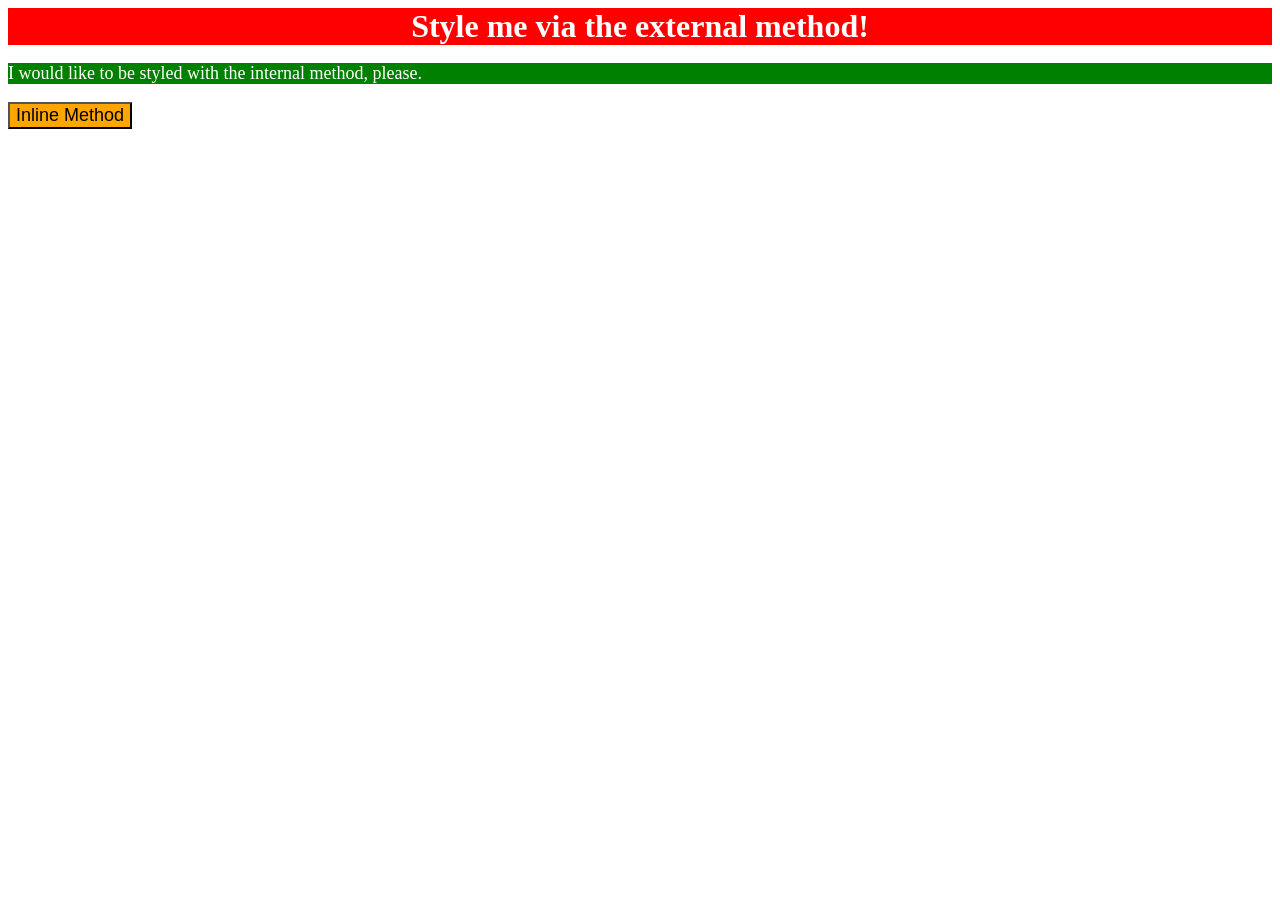
<file: foundations/intro-to-css/01-css-methods/index.html>
<!DOCTYPE html>
<html lang="en">
  <head>
    <meta charset="UTF-8">
    <meta http-equiv="X-UA-Compatible" content="IE=edge">
    <meta name="viewport" content="width=device-width, initial-scale=1.0">
    <link rel="stylesheet" href="styles.css">
    <style>
    p {
      background-color: green;
      color: white;
      font-size: 18px;
    }
    </style>
    <title>Methods for Adding CSS</title>
  </head>
  <body>
    <div><strong>Style me via the external method!</strong></div>
    <p>I would like to be styled with the internal method, please.</p>
    <button style="background-color: orange; font-size: 18px;" >Inline Method</button>
  </body>
</html>
</file>
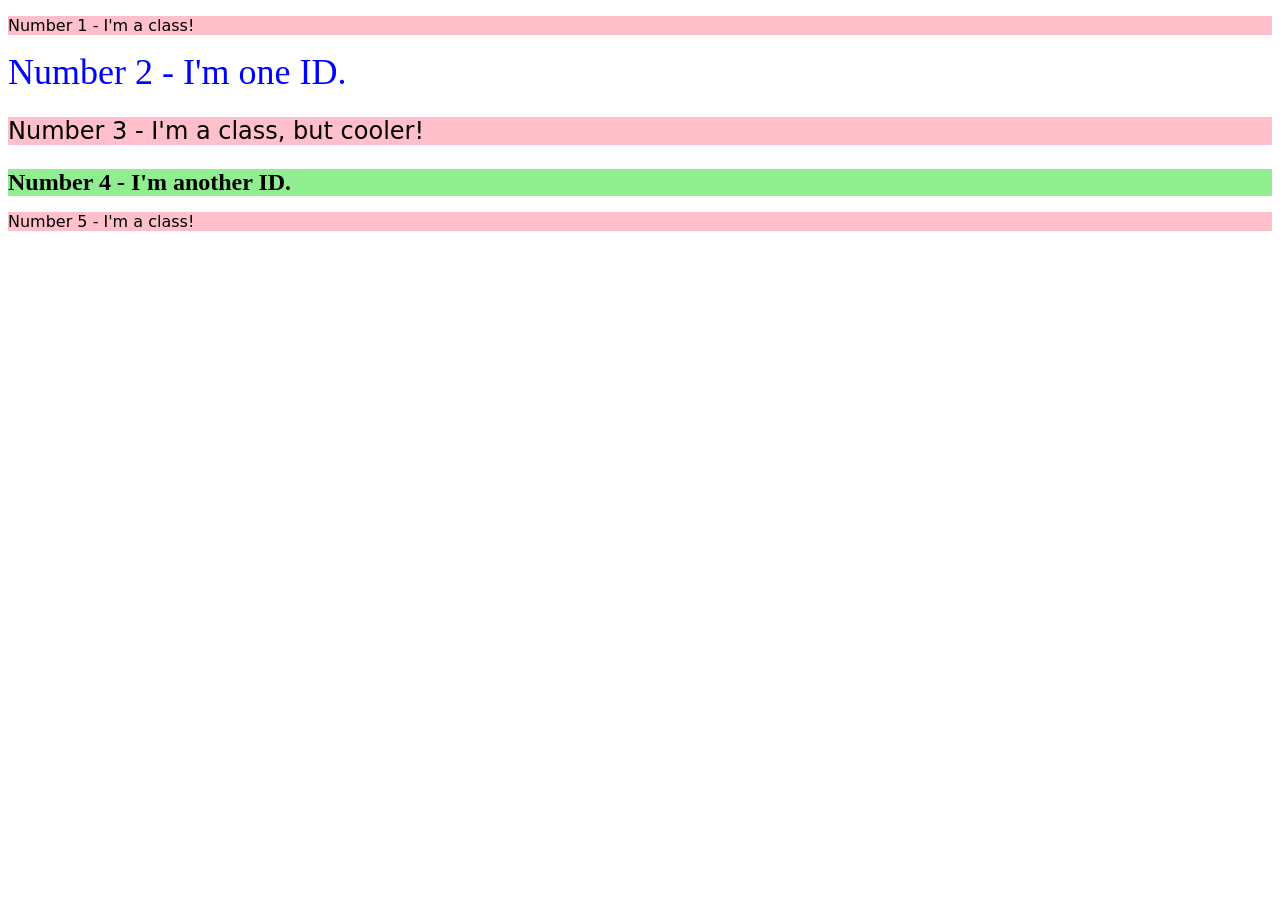
<file: foundations/intro-to-css/02-class-id-selectors/index.html>
<!DOCTYPE html>
<html lang="en">
  <head>
    <meta charset="UTF-8">
    <meta http-equiv="X-UA-Compatible" content="IE=edge">
    <meta name="viewport" content="width=device-width, initial-scale=1.0">
    <title>Class and ID Selectors</title>
    <link rel="stylesheet" href="style.css">
  </head>
  <body>
    <p class="odd">Number 1 - I'm a class!</p>
    <div id="only1">Number 2 - I'm one ID.</div>
    <p class="odd o3">Number 3 - I'm a class, but cooler!</p>
    <div id="only4">Number 4 - I'm another ID.</div>
    <p class="odd">Number 5 - I'm a class!</p>
  </body>
</html>
</file>
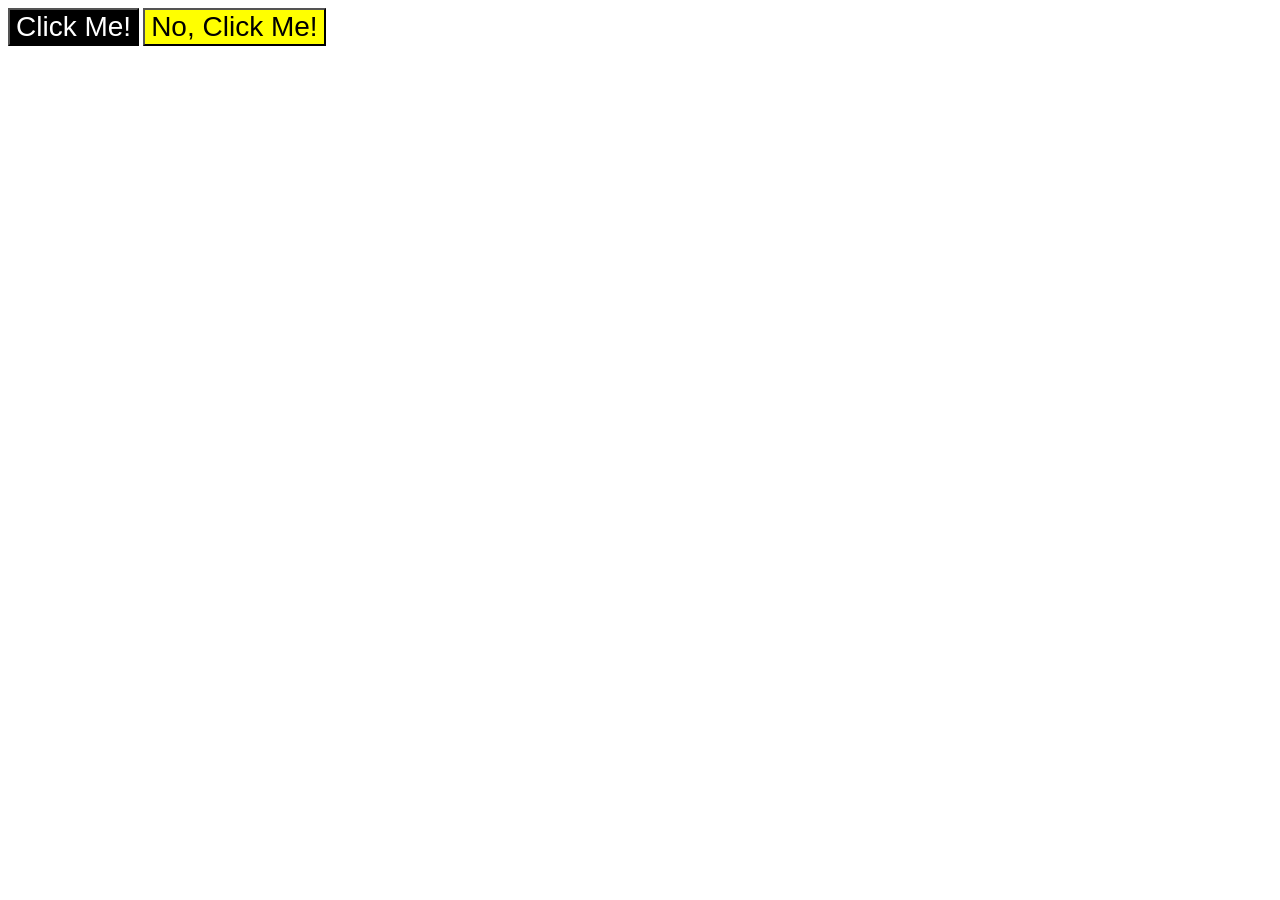
<file: foundations/intro-to-css/03-grouping-selectors/index.html>
<!DOCTYPE html>
<html lang="en">
  <head>
    <meta charset="UTF-8">
    <meta http-equiv="X-UA-Compatible" content="IE=edge">
    <meta name="viewport" content="width=device-width, initial-scale=1.0">
    <title>Grouping Selectors</title>
    <link rel="stylesheet" href="style.css">
  </head>
  <body>
    <button class="b1">Click Me!</button>
    <button class="b2">No, Click Me!</button>
  </body>
</html>
</file>
<file: foundations/intro-to-css/01-css-methods/styles.css>
div{
    background-color: red;
    color: white;
    font-size: 32px;
    text-align: center;
}
</file>
<file: foundations/intro-to-css/02-class-id-selectors/style.css>
.odd {
    background-color: pink;
    font-family: verdana, "deJavu Sans", sans-serif;
}

#only1 {
    color: blue;
    font-size: 36px;
}

.o3 {
    font-size: 24px;
}

#only4 {
    background-color: lightgreen;
    font-size: 24px;
    font-weight: bold;
}
</file>
<file: foundations/intro-to-css/03-grouping-selectors/style.css>
.b1 {
    background-color: black;
    color: white;
}
.b2 {
    background-color: yellow;
}
.b1,
.b2 {
    font-size: 28px;
    font-family: helvetica, "times new roman", sans-serif;
}
</file>
